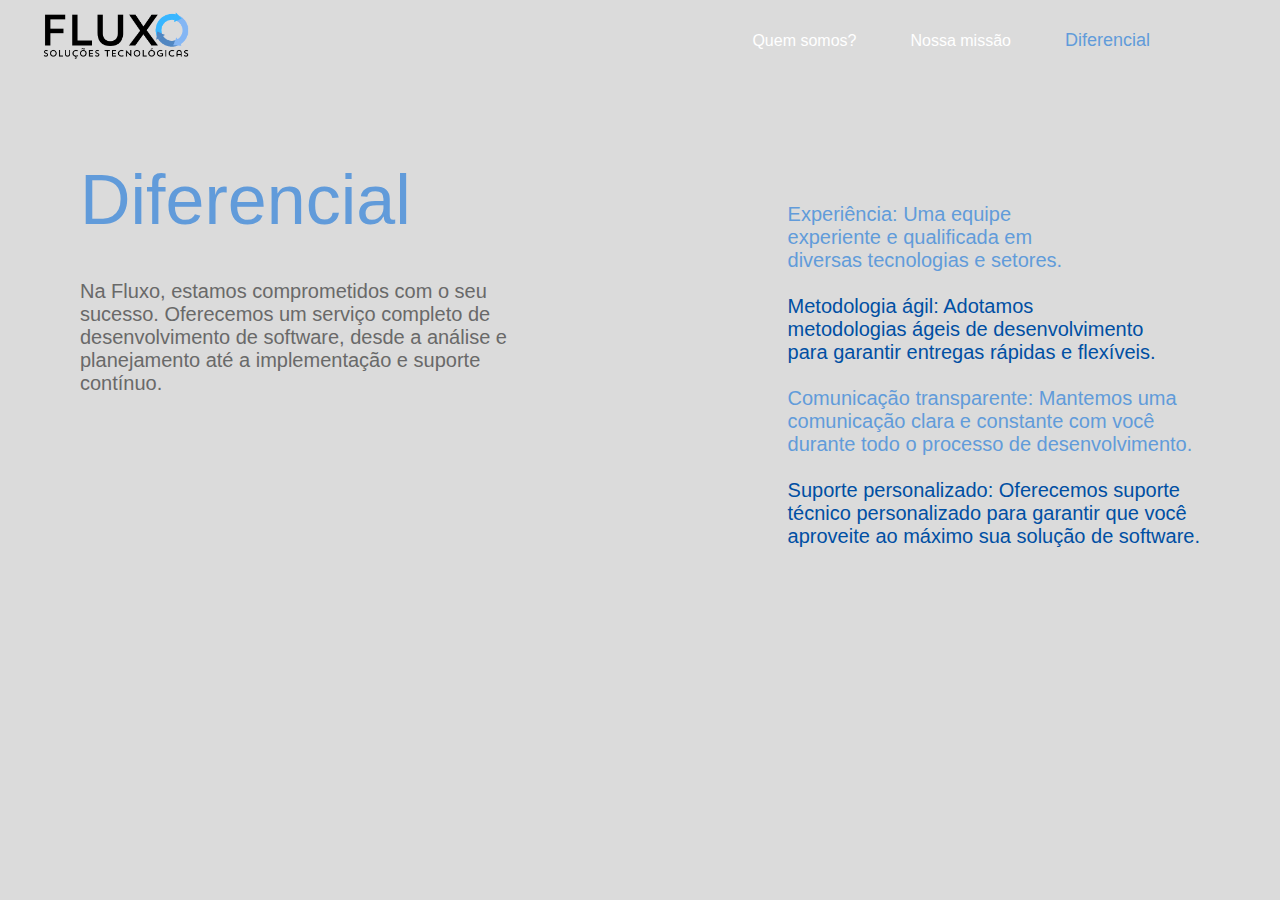
<file: index.html>
<!DOCTYPE html>
<html lang="pt-br">
<head>
    <meta charset="UTF-8">
    <meta name="viewport" content="width=device-width, initial-scale=1.0">
    <link rel="stylesheet" href="/css/diferencial.css">
    <link rel="preconnect" href="https://fonts.gstatic.com">
    <link href="https://fonts.googleapis.com/css2?family=ABeeZee:ital@0;1&display=swap" rel="stylesheet">
    <title>Fluxo</title>
    
</head>
<body>
    <header>

            <img src="/img/Fluxo.preto.png" alt="Fluxo" id="logoNav">

        <div id="links">
                <ul>
                    <a id="qs" href="index3.html" >Quem somos?</a>
                    <a id="nm" href="index2.html" >Nossa missão</a>
                    <a id="df" href="index.html" >Diferencial</a>
                </ul>
        </div>
    </header>

        <div id="esquerda">
            <div id="titulo">
                <h1 id="diferencial">Diferencial</h1>
            </div>
            <p id="pA">
                Na Fluxo, estamos comprometidos com o seu <br>
                sucesso. Oferecemos um serviço completo de <br>
                desenvolvimento de software, desde a análise e <br>
                planejamento até a implementação e suporte <br>
                contínuo. <br>
            </p>
        </div>

        <div id="direita">
            <p id="pB">
                <div id="azul">
                    <br>Experiência: Uma equipe <br>
                    experiente e qualificada em <br>
                    diversas tecnologias e setores.<br>
                </div>
                <div id="azulzao">
                    <br>Metodologia ágil: Adotamos <br>
                    metodologias ágeis de desenvolvimento <br>
                    para garantir entregas rápidas e flexíveis. <br>
                </div>
                <div id="azul">
                    <br>Comunicação transparente: Mantemos uma <br>
                    comunicação clara e constante com você <br>
                    durante todo o processo de desenvolvimento. <br> 
                </div>
                <div id="azulzao">
                    <br>Suporte personalizado: Oferecemos suporte <br>
                    técnico personalizado para garantir que você <br>
                    aproveite ao máximo sua solução de software. <br>
                </div>
            </p>
        </div>
</body>
</html>
</file>
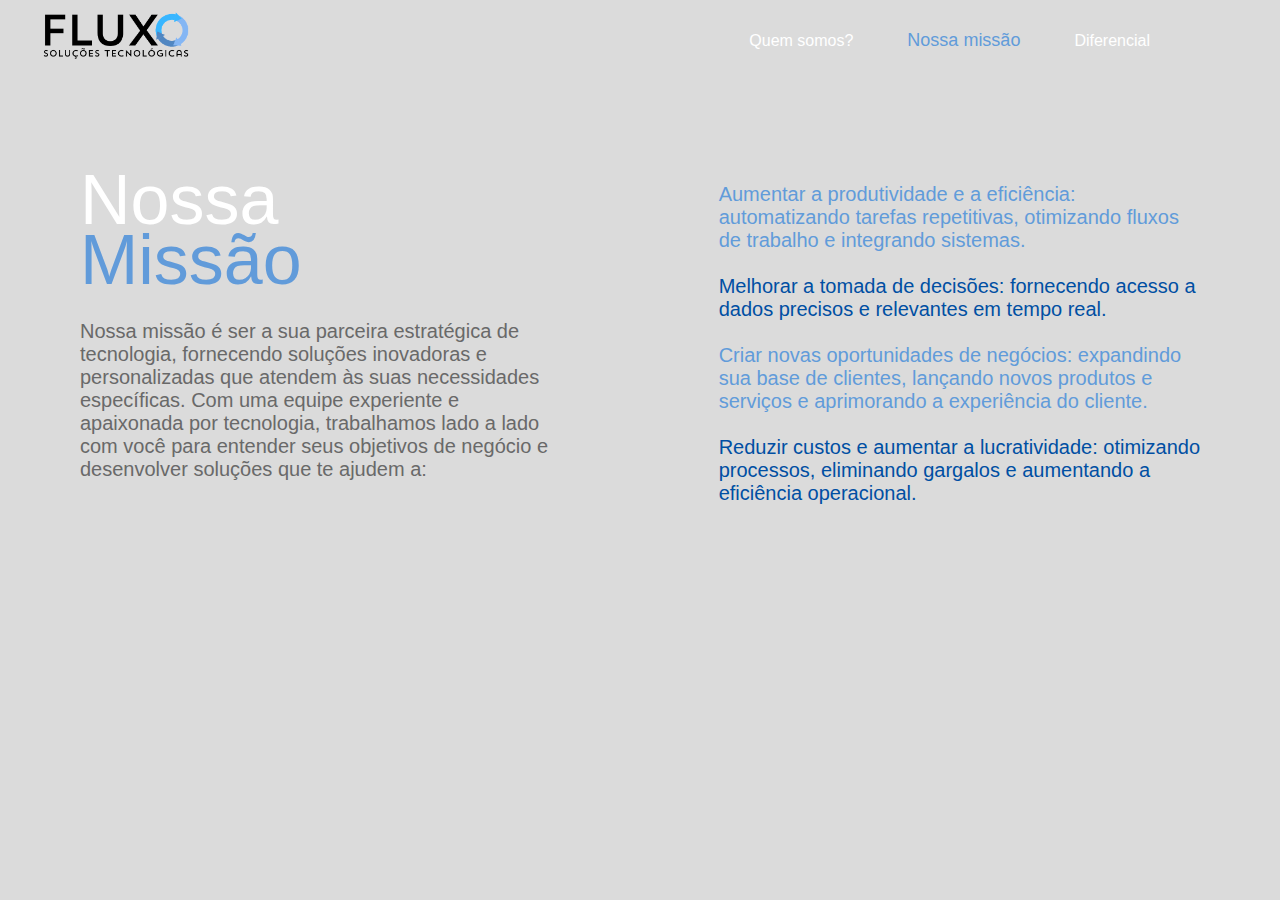
<file: index2.html>
<!DOCTYPE html>
<html lang="pt-br">
<head>
    <meta charset="UTF-8">
    <meta name="viewport" content="width=device-width, initial-scale=1.0">
    <link rel="stylesheet" href="/css/nossaMissao.css"/> 
    <link rel="preconnect" href="https://fonts.gstatic.com">
    <link href="https://fonts.googleapis.com/css2?family=ABeeZee:ital@0;1&display=swap" rel="stylesheet">
    <title>Fluxo</title>
    
</head>
<body>
    <header>

            <img src="/img/Fluxo.preto.png" alt="Fluxo" id="logoNav">

        <div id="links">
                <ul>
                    <a id="qs" href="index3.html" >Quem somos?</a>
                    <a id="nm" href="index2.html" >Nossa missão</a>
                    <a id="df" href="index.html" >Diferencial</a>
                </ul>
        </div>
    </header>

        <div id="esquerda">
            <div id="titulo">
                <h1 id="nossa">Nossa</h1>
                <h1 id="missao">Missão</h1>
            </div>
            <p id="pA">
                Nossa missão é ser a sua parceira estratégica de <br>
                tecnologia, fornecendo soluções inovadoras e <br>
                personalizadas que atendem às suas necessidades <br>
                específicas. Com uma equipe experiente e <br>
                apaixonada por tecnologia, trabalhamos lado a lado <br>
                com você para entender seus objetivos de negócio e <br>
                desenvolver soluções que te ajudem a: 
            </p>
        </div>

        <div id="direita">
            <p id="pB">
                <div id="azul">
                    <br>Aumentar a produtividade e a eficiência: <br>
                    automatizando tarefas repetitivas, otimizando fluxos <br>
                    de trabalho e integrando sistemas. <br>
                </div>
                <div id="azulzao">
                    <br>Melhorar a tomada de decisões: fornecendo acesso a <br>
                    dados precisos e relevantes em tempo real. <br>
                </div>
                <div id="azul">
                    <br>Criar novas oportunidades de negócios: expandindo <br>
                    sua base de clientes, lançando novos produtos e <br>
                    serviços e aprimorando a experiência do cliente. <br> 
                </div>
                <div id="azulzao">
                    <br>Reduzir custos e aumentar a lucratividade: otimizando <br>
                    processos, eliminando gargalos e aumentando a <br>
                    eficiência operacional.
                </div>
            </p>
        </div>
</body>
</html>
</file>
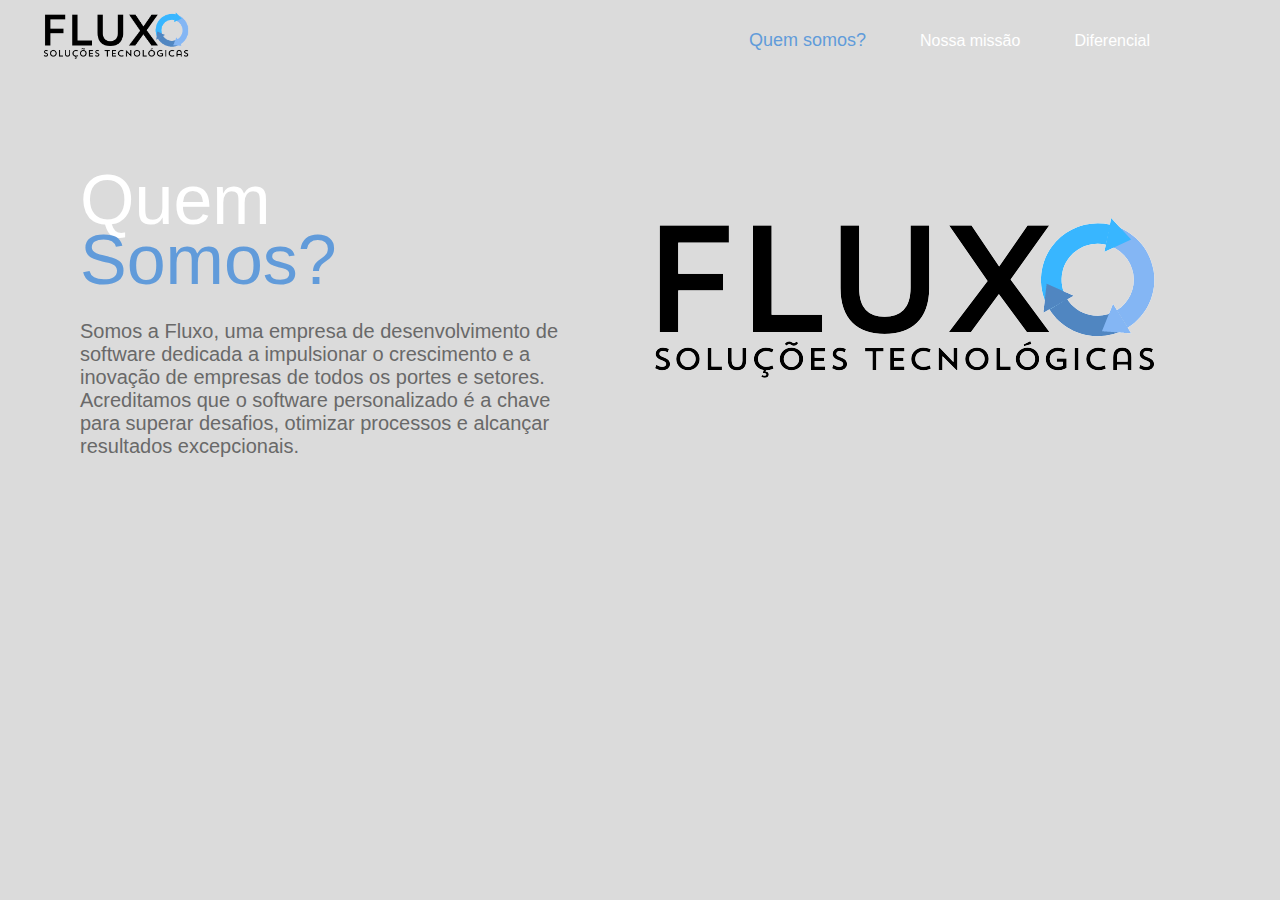
<file: index3.html>
<!DOCTYPE html>
<html lang="pt-br">
<head>
    <meta charset="UTF-8">
    <meta name="viewport" content="width=device-width, initial-scale=1.0">
    <link rel="stylesheet" href="/css/quemSomos.css"/> 
    <link rel="preconnect" href="https://fonts.gstatic.com">
    <link href="https://fonts.googleapis.com/css2?family=ABeeZee:ital@0;1&display=swap" rel="stylesheet">

    <title>Fluxo</title>
    
</head>
<body>
    <header>
            <img src="/img/Fluxo.preto.png" alt="Fluxo" id="logoNav">

        <div id="links">

                <ul>
                    <a id="qs" href="index3.html" >Quem somos?</a>
                    <a id="nm" href="index2.html" >Nossa missão</a>
                    <a id="df" href="index.html" >Diferencial</a>
                </ul>
        </div>
    </header>

        <div id="esquerda">
            <div id="titulo">
                <h1 id="quem">Quem</h1>
                <h1 id="somos">Somos?</h1>
            </div>
            <p>
                    Somos a Fluxo, uma empresa de desenvolvimento de <br>
                software dedicada a impulsionar o crescimento e a <br>
                inovação de empresas de todos os portes e setores. <br>
                Acreditamos que o software personalizado é a chave <br>
                para superar desafios, otimizar processos e alcançar <br>
                resultados excepcionais.
            </p>
        </div>
        <div id="fluxo">
                <img src="/img/Fluxo.preto.png" alt="Fluxo" id="logoBody"> 
        </div>

<!--
        <footer>
            <a href="ajuda" id="ajuda">Olá, está precisando de alguma ajuda?</a>
        </footer>
-->

</body>
</html>
</file>
<file: css/diferencial.css>
*{
    margin: 0;
    padding: 0;
}

body{
    background-color: #dbdbdb;
}

header{
    height: 60px;
    background-color:#dbdbdb;
}

#logoNav{
    margin-top: 10px;
    height: 50px;
    width: 150px;
    float: left;
    margin-left: 40px;
}

ul{
    margin-right: 100px;
}

#links{
    float: right;
    margin-top: 30px;
    margin-right: 30px;
}

a{
    margin-left: 50px;
    text-decoration: none;
    font-family: Arial, Helvetica, sans-serif;
    color: #ffffff;
}

a:hover{
    color: #619bda;
    text-decoration: solid;
    transition: 0.5s;
}

#df{
    font-size: large;
    color: #619bda;
}


#titulo{
    margin-top: 100px;
    margin-left: 80px;
}

#diferencial{
    font-size: 70px;
    font-family: Arial, Helvetica, sans-serif;
    font-weight: 100;
    color: #619bda;

}

#direita{
    float: right;
}

#pA{
    margin-top: 40px;
    font-size: 20px;
    margin-left: 80px;
    margin-right: 80px;
    font-family: Arial, Helvetica, sans-serif;
    color: #696969;
}

#esquerda {
    float: left;
}

#pB{
    margin-top: 120px;
    margin-left: 80px;
}

#azul {
    font-size: 20px;
    margin-left: 80px;
    margin-right: 80px;
    font-family: Arial, Helvetica, sans-serif;
    color: #619bda;
}

#azulzao{
    font-size: 20px;
    margin-left: 80px;
    margin-right: 80px;
    font-family: Arial, Helvetica, sans-serif;
    color: #004fa3;
}

/* SMATPHONES RESOLUÇÃO ATÉ 480px */
@media (max-width: 480px){
    header{
        height: 100px;
    }
    #logoNav{
        width: 120px;
        height: 40px;
        margin-left: 10px;
        float: none;
    }

    ul{
        margin-right: 30px;
    }

    #links{
        display: inline;
    }

    a{
        margin-left: 7px;
        margin-right: 6px;
    }

    #titulo{
        margin-top: 50px;
        margin-left: 18px;
    }
    #diferencial{
        font-size: 50px;
    }

    p{
        margin-left: 30px;
        font-size: 20px;
        margin-top: 10px;
        float: left;
    }

    br{
        display: none;
    }

    #logoBody{
        width: 300px;
        height: 100px;
        margin-right: -60px;
        margin-top: -400px;
    }
}

/*TABLETS E NOTEBOOK HD*/
@media (min-width: 481px) and (max-width: 819px){
    #logoNav{
        margin-left: 10px;
        width: 160px;
        height: 60px;
        float: left;
    }
    ul{
        margin-right: 20px;
        margin-left: 150px;
    }

    #links{
        float: right;
        margin-right: -5px;
        font-size: 25px;
        margin-top: -40px;
    }

    #esquerda{
        margin-top: -40px;
    }

    #df{
        font-size: 25px;
    }

    #titulo{
        margin-left: 30px;
    }

    #diferencial{
        font-size: 70px;
    }

    br{
        display: none;
    }

    p{
        margin-top: 15px;
        float: left;
        font-size: 40px;
        margin-left: 60px;
    }
}

/*Ate 945 px */
@media (min-width: 820px) and (max-width: 945px) {
    #logoNav{
        margin-left: 20px;
        width: 160px;
        height: 60px;
        float: left;
    }
    ul{
        margin-right: 20px;
        margin-left: 150px;
    }

    #links{
        float: right;
        margin-right: -5px;
        font-size: 25px;
        margin-top: -40px;
    }

    #esquerda{
        margin-top: -40px;
    }

    #df{
        font-size: 25px;
    }

    #titulo{
        margin-left: 30px;
    }

    #diferencial{
        font-size: 70px;
    }

    br{
        display: none;
    }

    p{
        margin-top: 15px;
        float: left;
        font-size: 40px;
        margin-left: 60px;
    }   

}

/*Maiores */
@media (min-width: 946px){
    #logoNav{
        margin-top: 10px;
        height: 50px;
        width: 150px;
        float: left;
        margin-left: 40px;
    }
    
    ul{
        margin-right: 100px;
    }
    
    #links{
        float: right;
        margin-top: 30px;
    }
    
    a{
        margin-left: 50px;
        text-decoration: none;
        font-family: Arial, Helvetica, sans-serif;
        color: #ffffff;
    }
    
    a:hover{
        color: #619bda;
        text-decoration: solid;
        transition: 0.5s;
    }
    
    #df{
        font-size: large;
        color: #619bda;
    }
    
    
    #titulo{
        margin-top: 100px;
        margin-left: 80px;
    }
    
    #diferencial{
        font-size: 70px;
        font-family: Arial, Helvetica, sans-serif;
        font-weight: 100;
        color: #619bda;
    
    }
    
    p{
        margin-top: 40px;
        font-size: 20px;
        margin-left: 80px;
        font-family: Arial, Helvetica, sans-serif;
        color: rgb(105, 105, 105);
    }
    
    #esquerda{
        float: left;
    }
    
    #fluxo {
        float: right;
        margin-top: 150px;
        margin-right: 120px;
    }
}
</file>
<file: css/nossaMissao.css>
*{
    margin: 0;
    padding: 0;
}

body{
    background-color: #dbdbdb;
}

header{
    height: 60px;
    background-color:#dbdbdb;
}

#logoNav{
    margin-top: 10px;
    height: 50px;
    width: 150px;
    float: left;
    margin-left: 40px;
}

ul{
    margin-right: 100px;
}

#links{
    float: right;
    margin-top: 30px;
    margin-right: 30px;
}

a{
    margin-left: 50px;
    text-decoration: none;
    font-family: Arial, Helvetica, sans-serif;
    color: #ffffff;
}

a:hover{
    color: #619bda;
    text-decoration: solid;
    transition: 0.5s;
}

#nm{
    font-size: large;
    color: #619bda;
}


#titulo{
    margin-top: 100px;
    margin-left: 80px;
}

#nossa{
    font-size: 70px;
    font-family: Arial, Helvetica, sans-serif;
    font-weight: 100;
    color: white;

}

#missao{
    font-size: 70px;
    font-family: Arial, Helvetica, sans-serif;
    font-weight: 100;
    color: #619bda;
    line-height: 40px;
}

#direita{
    float: right;
}

#pA{
    margin-top: 40px;
    font-size: 20px;
    margin-left: 80px;
    margin-right: 80px;
    font-family: Arial, Helvetica, sans-serif;
    color: #696969;
}

#esquerda {
    float: left;
}

#pB{
    margin-top: 100px;
    margin-left: 80px;
}

#azul {
    font-size: 20px;
    margin-left: 80px;
    margin-right: 80px;
    font-family: Arial, Helvetica, sans-serif;
    color: #619bda;
}

#azulzao{
    font-size: 20px;
    margin-left: 80px;
    margin-right: 80px;
    font-family: Arial, Helvetica, sans-serif;
    color: #004fa3;
}

/* SMATPHONES RESOLUÇÃO ATÉ 480px */
@media (max-width: 480px){
    header{
        height: 100px;
    }
    #logoNav{
        width: 120px;
        height: 40px;
        margin-left: 10px;
        float: none;
    }

    ul{
        margin-right: 30px;
    }

    #links{
        display: inline;
    }

    a{
        margin-left: 7px;
        margin-right: 6px;
    }

    #titulo{
        margin-top: 50px;
        margin-left: 18px;
    }
    #nossa{
        font-size: 50px;
    }
    #missao{
        margin-top: 10px;
        font-size: 50px;
    }

    p{
        margin-left: 30px;
        font-size: 20px;
        margin-top: 10px;
        float: left;
    }

    br{
        display: none;
    }

    #logoBody{
        width: 300px;
        height: 100px;
        margin-right: -60px;
        margin-top: -400px;
    }
}

/*TABLETS E NOTEBOOK HD*/
@media (min-width: 481px) and (max-width: 819px){
    #logoNav{
        margin-left: 10px;
        width: 160px;
        height: 60px;
        float: left;
    }
    ul{
        margin-right: 20px;
        margin-left: 150px;
    }

    #links{
        float: right;
        margin-right: -5px;
        font-size: 25px;
        margin-top: -40px;
    }

    #esquerda{
        margin-top: -40px;
    }

    #nm{
        font-size: 25px;
    }

    #titulo{
        margin-left: 30px;
    }

    #nossa{
        font-size: 70px;
    }
    #missao{
        margin-top: 10px;
        font-size: 70px;
        margin-right: 50px;
    }

    br{
        display: none;
    }

    p{
        margin-top: 15px;
        float: left;
        font-size: 40px;
        margin-left: 60px;
    }
}

/*Ate 945 px */
@media (min-width: 820px) and (max-width: 945px) {
    #logoNav{
        margin-left: 20px;
        width: 160px;
        height: 60px;
        float: left;
    }
    ul{
        margin-right: 20px;
        margin-left: 150px;
    }

    #links{
        float: right;
        margin-right: -5px;
        font-size: 25px;
        margin-top: -40px;
    }

    #esquerda{
        margin-top: -40px;
    }

    #nm{
        font-size: 25px;
    }

    #titulo{
        margin-left: 30px;
    }

    #nossa{
        font-size: 70px;
    }
    #missao{
        margin-top: 10px;
        font-size: 70px;
        margin-right: 50px;
    }

    br{
        display: none;
    }

    p{
        margin-top: 15px;
        float: left;
        font-size: 40px;
        margin-left: 60px;
    }   

}

/*Maiores */
@media (min-width: 946px){
    #logoNav{
        margin-top: 10px;
        height: 50px;
        width: 150px;
        float: left;
        margin-left: 40px;
    }
    
    ul{
        margin-right: 100px;
    }
    
    #links{
        float: right;
        margin-top: 30px;
    }
    
    a{
        margin-left: 50px;
        text-decoration: none;
        font-family: Arial, Helvetica, sans-serif;
        color: #ffffff;
    }
    
    a:hover{
        color: #619bda;
        text-decoration: solid;
        transition: 0.5s;
    }
    
    #nm{
        font-size: large;
        color: #619bda;
    }
    
    
    #titulo{
        margin-top: 100px;
        margin-left: 80px;
    }
    
    #nossa{
        font-size: 70px;
        font-family: Arial, Helvetica, sans-serif;
        font-weight: 100;
        color: white;
    
    }
    
    #missao{
        font-size: 70px;
        font-family: Arial, Helvetica, sans-serif;
        font-weight: 100;
        color: #619bda;
        line-height: 40px;
    }
    
    p{
        margin-top: 40px;
        font-size: 20px;
        margin-left: 80px;
        font-family: Arial, Helvetica, sans-serif;
        color: rgb(105, 105, 105);
    }
    
    #esquerda{
        float: left;
    }
    
    #fluxo {
        float: right;
        margin-top: 150px;
        margin-right: 120px;
    }
}
</file>
<file: css/quemSomos.css>
*{
    margin: 0;
    padding: 0;
}

body{
    background-color: #dbdbdb;
}

header{
    height: 60px;
    background-color:#dbdbdb;
}

#logoNav{
    margin-top: 10px;
    height: 50px;
    width: 150px;
    float: left;
    margin-left: 40px;
}

ul{
    margin-right: 100px;
}

#links{
    float: right;
    margin-top: 30px;
    margin-right: 30px;
}

a{
    margin-left: 50px;
    text-decoration: none;
    font-family: Arial, Helvetica, sans-serif;
    color: #ffffff;
}

a:hover{
    color: #619bda;
    text-decoration: solid;
    transition: 0.5s;
}

#qs{
    font-size: large;
    color: #619bda;
}


#titulo{
    margin-top: 100px;
    margin-left: 80px;
}

#quem{
    font-size: 70px;
    font-family: Arial, Helvetica, sans-serif;
    font-weight: 100;
    color: white;

}

#somos{
    font-size: 70px;
    font-family: Arial, Helvetica, sans-serif;
    font-weight: 100;
    color: #619bda;
    line-height: 40px;
}

p{
    margin-top: 40px;
    font-size: 20px;
    margin-left: 80px;
    margin-right: 80px;
    font-family: Arial, Helvetica, sans-serif;
    color: rgb(105, 105, 105);
}

#esquerda{
    float: left;
}

#fluxo {
    float: right;
    margin-top: 150px;
    margin-right: 120px;
}

footer{
    margin-top: 600px;
    background-color: #fff;
}

/* SMATPHONES RESOLUÇÃO ATÉ 480px */
@media (max-width: 480px){
    header{
        height: 100px;
    }
    #logoNav{
        width: 120px;
        height: 40px;
        margin-left: 10px;
        float: none;
    }

    ul{
        margin-right: 30px;
    }

    #links{
        display: inline;
    }

    a{
        margin-left: 7px;
        margin-right: 6px;
    }

    #titulo{
        margin-top: 50px;
        margin-left: 18px;
    }
    #quem{
        font-size: 50px;
    }
    #somos{
        margin-top: 10px;
        font-size: 50px;
    }

    p{
        margin-left: 30px;
        font-size: 20px;
        margin-top: 10px;
        float: left;
    }

    br{
        display: none;
    }

    #logoBody{
        width: 300px;
        height: 100px;
        margin-right: -60px;
        margin-top: -400px;
    }
}

/*TABLETS E NOTEBOOK HD*/
@media (min-width: 481px) and (max-width: 819px){
    #logoNav{
        margin-left: 10px;
        width: 160px;
        height: 60px;
        float: left;
    }
    ul{
        margin-right: 20px;
        margin-left: 150px;
    }

    #links{
        float: right;
        margin-right: -5px;
        font-size: 25px;
        margin-top: -40px;
    }

    #esquerda{
        margin-top: -40px;
    }

    #qs{
        font-size: 25px;
    }

    #titulo{
        margin-left: 30px;
    }

    #quem{
        font-size: 70px;
    }
    #somos{
        margin-top: 10px;
        font-size: 70px;
        margin-right: 50px;
    }

    br{
        display: none;
    }

    p{
        margin-top: 15px;
        float: left;
        font-size: 40px;
        margin-left: 60px;
    }
}

/*Até 945 px */
@media (min-width: 820px) and (max-width: 945px) {
    #logoNav{
        margin-left: 20px;
        width: 160px;
        height: 60px;
        float: left;
    }
    ul{
        margin-right: 20px;
        margin-left: 150px;
    }

    #links{
        float: right;
        margin-right: -5px;
        font-size: 25px;
        margin-top: -40px;
    }

    #esquerda{
        margin-top: -40px;
    }

    #qs{
        font-size: 25px;
    }

    #titulo{
        margin-left: 30px;
    }

    #quem{
        font-size: 70px;
    }
    #somos{
        margin-top: 10px;
        font-size: 70px;
        margin-right: 50px;
    }

    br{
        display: none;
    }

    p{
        margin-top: 15px;
        float: left;
        font-size: 40px;
        margin-left: 60px;
    }   

}

/*Maiores */
@media (min-width: 946px){
    #logoNav{
        margin-top: 10px;
        height: 50px;
        width: 150px;
        float: left;
        margin-left: 40px;
    }
    
    ul{
        margin-right: 100px;
    }
    
    #links{
        float: right;
        margin-top: 30px;
    }
    
    a{
        margin-left: 50px;
        text-decoration: none;
        font-family: Arial, Helvetica, sans-serif;
        color: #ffffff;
    }
    
    a:hover{
        color: #619bda;
        text-decoration: solid;
        transition: 0.5s;
    }
    
    #qs{
        font-size: large;
        color: #619bda;
    }
    
    
    #titulo{
        margin-top: 100px;
        margin-left: 80px;
    }
    
    #quem{
        font-size: 70px;
        font-family: Arial, Helvetica, sans-serif;
        font-weight: 100;
        color: white;
    
    }
    
    #somos{
        font-size: 70px;
        font-family: Arial, Helvetica, sans-serif;
        font-weight: 100;
        color: #619bda;
        line-height: 40px;
    }
    
    p{
        margin-top: 40px;
        font-size: 20px;
        margin-left: 80px;
        font-family: Arial, Helvetica, sans-serif;
        color: rgb(105, 105, 105);
    }
    
    #esquerda{
        float: left;
    }
    
    #fluxo {
        float: right;
        margin-top: 150px;
        margin-right: 120px;
    }
}
</file>
